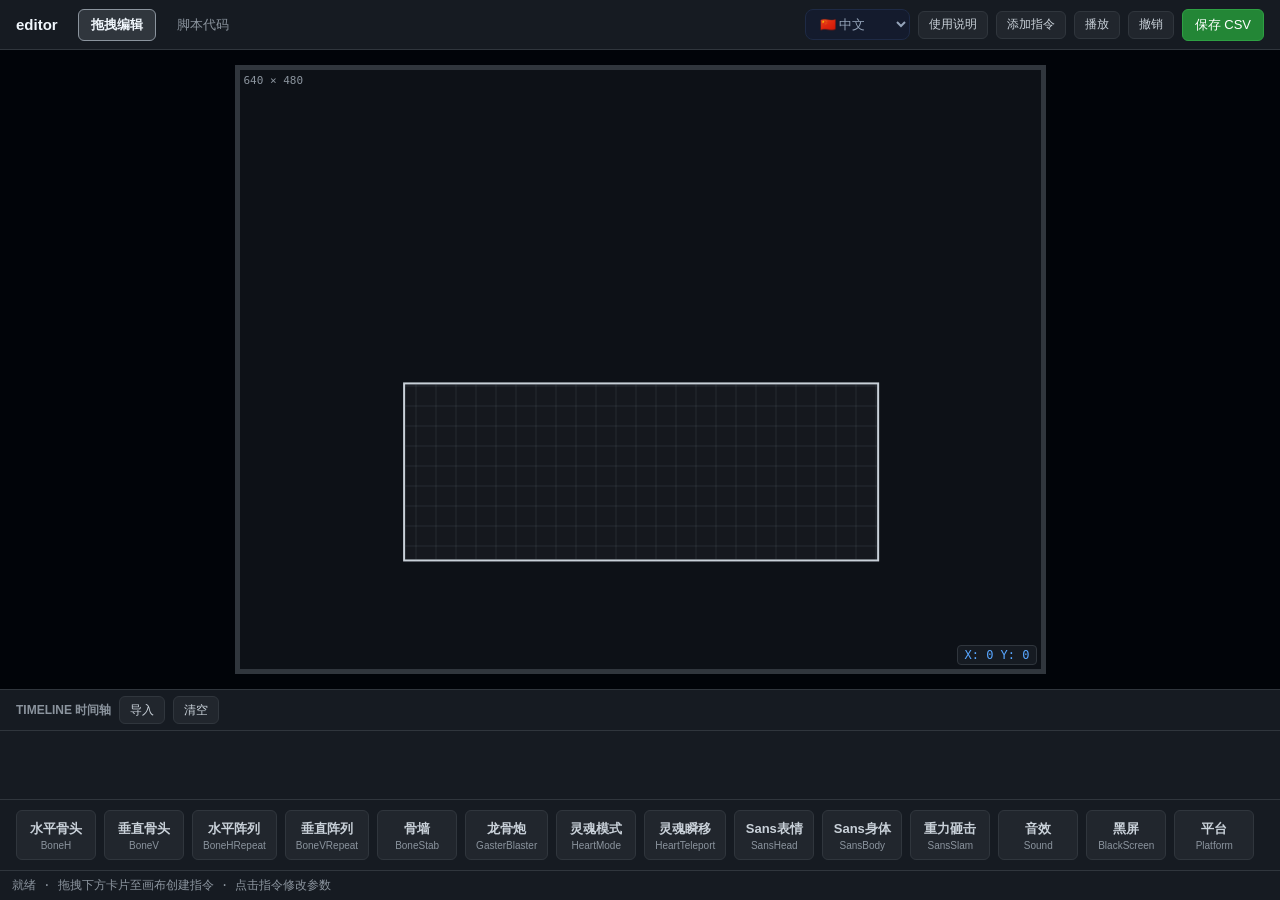
<file: index.html>
<!DOCTYPE html>
<html lang="zh-CN">
<head>
<meta charset="UTF-8">
<meta name="viewport" content="width=device-width,initial-scale=1,maximum-scale=1,user-scalable=no">
<title>Bad time csv editor</title>
<link rel="icon" type="png" href="icon.png">
<link rel="stylesheet" href="style.css">
</head>
<body>
<div id="app">
  <div id="topbar">
    <div class="title">Bad time</div>
    <div class="tab active" id="tabDrag">拖拽</div>
    <div class="tab" id="tabScript">脚本</div>
    <div class="spacer"></div>
    <select id="langSelect" style="background:#141b2d; border:1px solid #1e2a45; color:#94a3b8; padding:6px 10px; border-radius:8px; outline:none; cursor:pointer; font-family:inherit; font-size:13px;">
      <option value="zh">🇨🇳 中文</option>
      <option value="en">🇺🇸 English</option>
    </select>
    <button class="btn small" id="btnHelp">? 使用说明</button>
    <button class="btn small" id="btnAddCmd">+ 添加</button>
    <button class="btn small" id="btnPlay">▶ 播放</button>
    <button class="btn small" id="btnUndo">撤销</button>
    <button class="btn primary" id="btnSave">保存 CSV</button>
  </div>
  <div id="body">
    <div id="modeDrag">
      <div id="canvasArea">
        <div id="canvasWrap">
          <canvas id="canvas"></canvas>
          <div id="canvasInfo">640 × 480</div>
          <div id="coordDisplay">X: 0 Y: 0</div>
        </div>
      </div>
      <div id="paramBar"></div>
      <div id="timeline">
        <div id="timelineHeader">
          <span class="tlabel">时间轴</span>
          <button class="btn small" id="btnImport">导入</button>
          <button class="btn small" id="btnClear">清空</button>
        </div>
        <div id="timelineScroll"><div id="timelineTrack"></div></div>
      </div>
      <div id="bottomTools"></div>
    </div>
    <div id="modeScript" class="hidden">
      <div id="scriptLeft">
        <div id="scriptToolbar">
          <div class="stoggle">
            <div class="stab active" id="stabWrite">编写</div>
            <div class="stab" id="stabGraph">图形</div>
          </div>
          <button class="btn small" id="scPreview">▶ 预览</button>
          <button class="btn small" id="scStop">■ 停止</button>
          <button class="btn small" id="scLoadExample">载入示例</button>
          <button class="btn small" id="scClear">清空</button>
        </div>
        <div id="scriptEditorWrap">
          <div id="scriptLineNums">0</div>
          <textarea id="scriptEditor" spellcheck="false"></textarea>
        </div>
        <div id="scriptGraphWrap" class="hidden"></div>
      </div>
      <div id="scriptRight">
        <div id="scriptPreviewWrap"><canvas id="scriptCanvas"></canvas></div>
        <div id="scriptVars"></div>
        <div id="scriptStatus">未运行</div>
      </div>
    </div>
  </div>
  <div id="statusBar">就绪</div>
</div>
<div id="dragGhost"></div>
<div id="autocomplete"></div>
<div id="varPicker"></div>
<div class="modal-mask" id="helpMask"><div class="modal"><div class="modal-header"><span>使用说明</span><button class="modal-close" id="helpClose">×</button></div><div class="modal-body" id="helpBody"></div></div></div>
<div class="modal-mask" id="addMask"><div class="modal"><div class="modal-header"><span>添加指令</span><button class="modal-close" id="addClose">×</button></div><div class="modal-body" id="addBody"></div></div></div>
<div class="modal-mask" id="paramMask">
  <div class="modal" style="max-width:640px">
    <div class="modal-header"><span id="paramTitle">参数</span><button class="modal-close" id="paramClose">×</button></div>
    <div class="modal-body" id="paramBody"></div>
    <div class="modal-footer" style="padding:12px 18px;border-top:2px solid #2a2a2a;display:flex;gap:8px;justify-content:flex-end">
      <button class="btn small" id="paramDelete" style="margin-right:auto;background:#3a1a1a;border-color:#5a2a2a;color:#f87171">删除</button>
      <button class="btn small" id="paramCancel">取消</button>
      <button class="btn small primary" id="paramOk">确定</button>
    </div>
  </div>
</div>

<!-- 脚本引入 -->
<script src="data.js"></script>
<script src="render.js"></script>
<script src="ui.js"></script>
<script src="script.js"></script>
</body>
</html>
</file>
<file: style.css>
*{box-sizing:border-box;margin:0;padding:0;-webkit-tap-highlight-color:transparent}
html,body{height:100%;overflow:hidden;background:#0d1117;color:#c9d1d9;font-family:-apple-system,BlinkMacSystemFont,"Segoe UI",Helvetica,Arial,sans-serif;font-size:14px;user-select:none}
::-webkit-scrollbar{width:10px;height:10px}
::-webkit-scrollbar-track{background:#0d1117}
::-webkit-scrollbar-thumb{background:#30363d;border:2px solid #0d1117;border-radius:6px}
::-webkit-scrollbar-thumb:hover{background:#8b949e}
.btn{padding:6px 12px;background:#21262d;border:1px solid #30363d;border-radius:6px;font-size:13px;color:#c9d1d9;cursor:pointer;white-space:nowrap;transition:all .1s;min-height:32px;display:inline-flex;align-items:center;justify-content:center;font-weight:500}
.btn:hover{background:#30363d;border-color:#8b949e}
.btn.primary{background:#238636;border-color:#2ea043;color:#fff}
.btn.primary:hover{background:#2ea043}
.btn.small{padding:4px 10px;font-size:12px;min-height:28px}
#app{display:flex;flex-direction:column;height:100%}
#topbar{display:flex;align-items:center;gap:8px;padding:8px 16px;background:#161b22;border-bottom:1px solid #30363d;flex-shrink:0;min-height:50px}
#topbar .title{font-size:15px;font-weight:600;white-space:nowrap;margin-right:12px;color:#f0f6fc}
.tab{padding:6px 12px;background:transparent;border:1px solid transparent;border-radius:6px;font-size:13px;cursor:pointer;color:#8b949e;min-height:30px;display:inline-flex;align-items:center;transition:all .1s}
.tab:hover{color:#c9d1d9;background:#21262d}
.tab.active{background:#30363d;color:#f0f6fc;font-weight:600;border-color:#8b949e}
#topbar .spacer{flex:1}
#body{flex:1;display:flex;flex-direction:column;overflow:hidden;position:relative}
#modeDrag{flex:1;display:flex;flex-direction:column;overflow:hidden}
#modeDrag.hidden{display:none}
#canvasArea{flex:1;position:relative;background:#010409;display:flex;align-items:center;justify-content:center;padding:20px;overflow:hidden;min-height:0}
#canvasWrap{position:relative;background:#0d1117;border:1px solid #30363d}
#canvas{display:block;touch-action:none;cursor:crosshair}
#canvasInfo{position:absolute;top:8px;left:8px;font-size:11px;color:#8b949e;font-family:monospace;pointer-events:none}
#coordDisplay{position:absolute;bottom:8px;right:8px;font-size:12px;color:#58a6ff;font-family:monospace;pointer-events:none;background:#161b22;padding:2px 6px;border:1px solid #30363d;border-radius:4px}
#timeline{flex-shrink:0;background:#161b22;border-top:1px solid #30363d;height:110px;display:flex;flex-direction:column}
#timelineHeader{display:flex;align-items:center;gap:8px;padding:6px 16px;border-bottom:1px solid #30363d;flex-shrink:0}
#timelineHeader .tlabel{font-size:12px;color:#8b949e;font-weight:600}
#timelineScroll{flex:1;overflow-x:auto;overflow-y:hidden;position:relative;padding:0 8px}
#timelineTrack{position:relative;height:100%;min-width:100%}
.tl-block{position:absolute;top:10px;height:36px;background:#21262d;border:1px solid #30363d;border-radius:4px;cursor:grab;display:flex;align-items:center;justify-content:center;font-size:12px;color:#c9d1d9;white-space:nowrap;overflow:hidden;padding:0 8px}
.tl-block.selected{border-color:#58a6ff;box-shadow:0 0 0 1px #58a6ff;z-index:10;background:#161b22}
.tl-block.sound{border-color:#3fb950}
.tl-block.sound.selected{border-color:#58a6ff}
#bottomTools{flex-shrink:0;background:#161b22;border-top:1px solid #30363d;padding:10px 16px;display:flex;gap:8px;overflow-x:auto;min-height:70px;align-items:center}
#bottomTools::-webkit-scrollbar{height:6px}
.tool-btn{flex-shrink:0;min-width:80px;height:50px;background:#21262d;border:1px solid #30363d;border-radius:6px;cursor:grab;display:flex;flex-direction:column;align-items:center;justify-content:center;gap:2px;transition:all .1s;padding:4px 10px}
.tool-btn:hover{background:#30363d;border-color:#8b949e}
.tool-btn:active{cursor:grabbing}
.tool-btn .tn{font-size:13px;font-weight:600;color:#c9d1d9}
.tool-btn .tc{font-size:10px;color:#8b949e}
#modeScript{flex:1;display:flex;flex-direction:row;overflow:hidden}
#modeScript.hidden{display:none}
#scriptLeft{flex:1;display:flex;flex-direction:column;border-right:1px solid #30363d;min-width:0}
#scriptToolbar{display:flex;gap:6px;padding:8px 12px;background:#161b22;border-bottom:1px solid #30363d;flex-shrink:0;flex-wrap:wrap;align-items:center}
#scriptToolbar .stoggle{display:flex;gap:2px;margin-right:8px;background:#0d1117;padding:2px;border-radius:6px;border:1px solid #30363d}
.stab{padding:4px 10px;background:transparent;border:none;border-radius:4px;font-size:12px;cursor:pointer;color:#8b949e;min-height:26px;display:inline-flex;align-items:center;transition:all .1s}
.stab.active{background:#30363d;color:#f0f6fc}
#scriptEditorWrap{flex:1;position:relative;display:flex;overflow:hidden;background:#0d1117}
#scriptEditorWrap.hidden{display:none}
#scriptLineNums{flex-shrink:0;padding:10px 8px 10px 12px;background:#0d1117;color:#484f58;font-family:monospace;font-size:13px;line-height:1.5;text-align:right;overflow:hidden;user-select:none;white-space:pre;border-right:1px solid #30363d}
#scriptEditor{flex:1;padding:10px 12px;background:#0d1117;border:none;outline:none;color:#c9d1d9;font-family:monospace;font-size:13px;line-height:1.5;resize:none;white-space:pre;overflow:auto;tab-size:2}
#scriptGraphWrap{flex:1;overflow-y:auto;padding:12px;background:#0d1117}
#scriptGraphWrap.hidden{display:none}
#scriptRight{flex:1;display:flex;flex-direction:column;min-width:0;background:#0d1117}
#scriptPreviewWrap{flex:1;display:flex;align-items:center;justify-content:center;padding:16px;overflow:hidden;position:relative}
#scriptCanvas{display:block;background:#010409;border:1px solid #30363d}
#scriptVars{padding:8px 12px;background:#161b22;border-top:1px solid #30363d;font-family:monospace;font-size:12px;color:#8b949e;max-height:120px;overflow-y:auto;flex-shrink:0}
#scriptVars .vname{color:#79c0ff}
#scriptVars .vval{color:#e3b341}
#scriptStatus{padding:6px 12px;background:#161b22;border-top:1px solid #30363d;font-size:12px;color:#8b949e;font-family:monospace;flex-shrink:0}
#autocomplete{position:fixed;z-index:6000;background:#161b22;border:1px solid #30363d;border-radius:6px;max-height:200px;overflow-y:auto;display:none;box-shadow:0 8px 24px rgba(0,0,0,.5);min-width:180px}
#autocomplete.show{display:block}
#autocomplete .ac-item{padding:6px 10px;font-family:monospace;font-size:12px;cursor:pointer;color:#c9d1d9;white-space:nowrap;display:flex;gap:8px;align-items:center}
#autocomplete .ac-item .ac-kind{font-size:10px;padding:1px 4px;border-radius:3px;background:#30363d;color:#8b949e}
#autocomplete .ac-item .ac-kind.cmd{background:#1f6feb;color:#fff}
#autocomplete .ac-item .ac-kind.var{background:#238636;color:#fff}
#autocomplete .ac-item .ac-kind.snip{background:#9e6a03;color:#fff}
#autocomplete .ac-item.active,#autocomplete .ac-item:hover{background:#1f6feb;color:#fff}
#varPicker{position:fixed;z-index:6000;background:#161b22;border:1px solid #30363d;border-radius:6px;max-height:240px;overflow-y:auto;display:none;box-shadow:0 8px 24px rgba(0,0,0,.5);min-width:140px}
#varPicker.show{display:block}
#varPicker .vp-item{padding:6px 10px;font-family:monospace;font-size:12px;cursor:pointer;color:#79c0ff}
#varPicker .vp-item:hover{background:#1f6feb;color:#fff}
#varPicker .vp-empty{padding:8px 10px;font-size:12px;color:#8b949e}
#statusBar{padding:6px 12px;background:#161b22;border-top:1px solid #30363d;font-size:12px;color:#8b949e;font-family:monospace;flex-shrink:0;white-space:nowrap;overflow:hidden;text-overflow:ellipsis}
#dragGhost{position:fixed;pointer-events:none;z-index:5000;padding:6px 12px;background:#21262d;border:1px solid #8b949e;color:#c9d1d9;border-radius:4px;font-size:12px;font-weight:600;display:none;transform:translate(-50%,-50%);box-shadow:0 4px 12px rgba(0,0,0,.5)}
#dragGhost.show{display:block}
.modal-mask{position:fixed;inset:0;background:rgba(1,4,9,0.8);display:none;align-items:center;justify-content:center;z-index:3000;padding:16px}
.modal-mask.show{display:flex}
.modal{background:#161b22;border:1px solid #30363d;border-radius:8px;width:100%;max-width:700px;max-height:85vh;display:flex;flex-direction:column;overflow:hidden;box-shadow:0 8px 24px rgba(0,0,0,.5)}
.modal-header{padding:12px 16px;border-bottom:1px solid #30363d;font-size:15px;font-weight:600;display:flex;align-items:center;justify-content:space-between;flex-shrink:0;color:#f0f6fc}
.modal-close{font-size:24px;line-height:1;color:#8b949e;padding:0 4px;cursor:pointer;background:none;border:none}
.modal-close:hover{color:#f85149}
.modal-body{padding:16px;overflow-y:auto;flex:1;font-size:13px;line-height:1.6;color:#c9d1d9}
.param-row{display:flex;align-items:center;gap:12px;padding:8px 0;border-bottom:1px solid #30363d}
.param-row:last-child{border-bottom:none}
.param-label{min-width:100px;font-size:13px;color:#8b949e}
.param-value{min-width:50px;font-family:monospace;font-size:13px;color:#e3b341;text-align:right;background:#0d1117;padding:2px 6px;border-radius:4px;border:1px solid #30363d}
.param-slider{flex:1;-webkit-appearance:none;height:6px;background:#30363d;border-radius:3px;outline:none}
.param-slider::-webkit-slider-thumb{-webkit-appearance:none;width:16px;height:16px;background:#58a6ff;border-radius:50%;cursor:pointer;border:none}
.param-select,.param-text{flex:1;padding:6px 10px;background:#0d1117;border:1px solid #30363d;border-radius:4px;color:#c9d1d9;font-size:13px;min-height:30px;outline:none}
.param-select:focus,.param-text:focus{border-color:#58a6ff}
</file>
